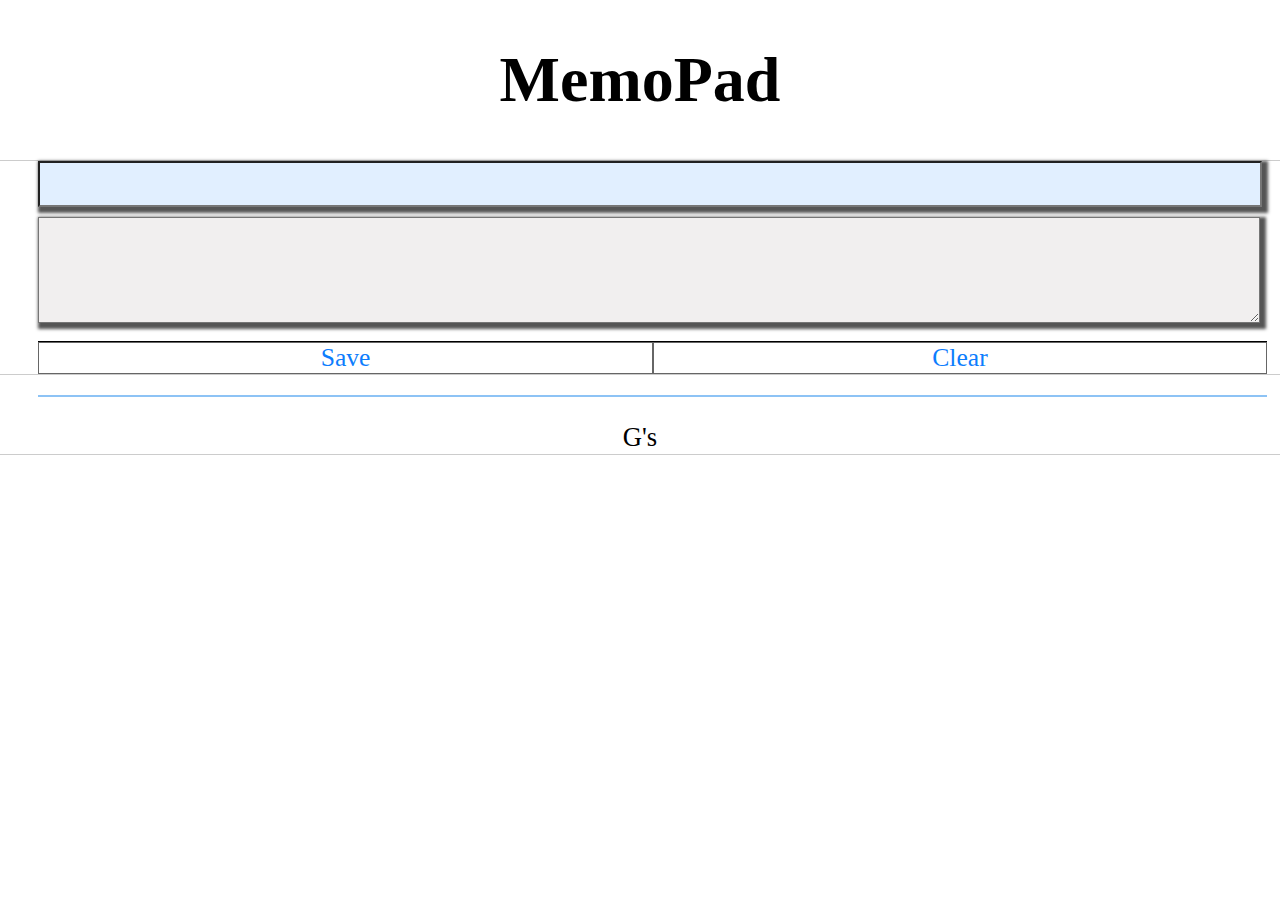
<file: kadai/index.html>
<!DOCTYPE html>
<html>
<head>
<meta charset="UTF-8">
<title>myMemoPad</title>
<script src="js/jquery-2.1.3.min.js"></script>
<link rel="stylesheet" href="css/sample.css">
</head>
<body>
<header>
<h1>MemoPad</h1>
</header>
<main>
    <input type="text" id="key">
    <textarea id="memo"></textarea>
    <ul>
        <li id="save">Save</li>
        <li id="clear">Clear</li>
    </ul>
</main>
<table id="list">
<!-- ここに追加データが挿入される -->
</table>
<script>

//1.Save クリックイベント
$("#save").on("click", function(){
    const key = $("#key").val();
    const memo = $("#memo").val();
    localStorage.setItem(key,memo);
    // HTML出力
    const html = `<tr><th>${key}</th><td>${memo}</td></tr>`;
    $("#list").append(html);    
});

//2.clear クリックイベント
$("#clear").on("click", function(){
    localStorage.clear(key,memo);
});


//3.ページ読み込み：保存データ取得表示





</script>
<footer><small>G's</small></footer>
</body>
</html>
</file>
<file: kadai/css/sample.css>
body {
  margin: 0;
  padding: 0;
  text-align: left;
  font-size: 32px;
  width: 100%;
}
header {
  box-sizing: border-box;
  border-bottom: 1px solid #ccc;
  text-align: center;
}

h1 {
  font-size: 200%;
}
main {
  width: 100%;
  display: block;
  border-bottom: 1px solid #ccc;
  position: relative;
}
footer {
  background-color: #fff;
  border-bottom: 1px solid #ccc;
  text-align: center;
}
p {
  font-size: 200%;
  text-align: center;
  border-bottom: 1px solid #fff;
  height: 200px;
}
ul {
  padding: 0;
  border-top: 1px solid #000000;
  display: table; /* 定義 */
  table-layout: fixed;
  width: 96%;
  font-size: 80%;
  margin: 0 3%;
  text-align: center;
}
li {
  list-style-type: none;
  border: 1px solid #666;
  background-color: #fff;
  display: table-cell; /* 定義 */
  cursor: pointer;
  color: #0d7dfd;
}
li:hover {
  background: #0d7dfd;
  color: #fff;
}
textarea {
  margin: 10px 3%;
  width: 95%;
  height: 100px;
  font-size: 80%;
  box-shadow: 3px 3px 3px 3px #555;
  background-color: rgb(241, 239, 239);
}
#key {
  margin: 0 3%;
  width: 95%;
  font-size: 80%;
  background-color: #e1efff;
  box-shadow: 3px 3px 3px 3px #555;
}
table {
  margin: 20px 3%;
  border: 1px solid #8dc3f5;
  width: 96%;
}
th {
  width: 30%;
  font-size: 24px;
  background-color: #d0e7fc;
  border-bottom: 1px solid #8dc3f5;
}
td {
  font-size: 16px;
  background-color: rgb(241, 239, 239);
  border-bottom: 1px solid #8dc3f5;
}
input {
  margin: 10px 3%;
  width: 95%;
  height: 40px;
  font-size: 80%;
}

#コンセプト{
  margin-top: 200px;
  padding-bottom: 100px;
  text-align: center;
  font-size: 36px;
}

.新入社員画像{
  display: flex ;
}

.付箋{
  display: flex ;
}

.導入{
  margin: 100px;
  font-size: 24px;
}

.付箋のこわさ{
  margin: 100px;
  font-size: 24px;
}

.怒っている先輩{
  display: flex;
}

#メモ帳の機能{
  text-align: center;
  font-size: 36px;
}

.機能特徴{
  font-size: 24px;
  margin-top: 100px;
}

.箇条書き{
  padding-bottom: 100px;
  text-align: center;
}

#運用イメージ{
  text-align: center;
  font-size: 36px;
}
.スクリーンショット{
text-align: center;
}

#効果イメージ{
  font-size: 36px;
  margin-top: 100px;
  text-align: center;
}
.効果イメージ説明{
  font-size: 24px;
}

.pagetop__arrow {
  height: 30px;
  width: 30px;
  border-top: 10px solid #000;
  border-right: 10px solid #000;
  transform: translateY(20%) rotate(-45deg);
}
#footer{
  width: 100%;
  border-top: solid 1px lightgray;
  background-color:whitesmoke;
margin-top: auto;
margin-bottom: auto;
margin-left: auto;
margin-right: auto;
}
#footer p{
  width: 100%;
  font-size: 16px;
  text-align: center;
}
</file>
